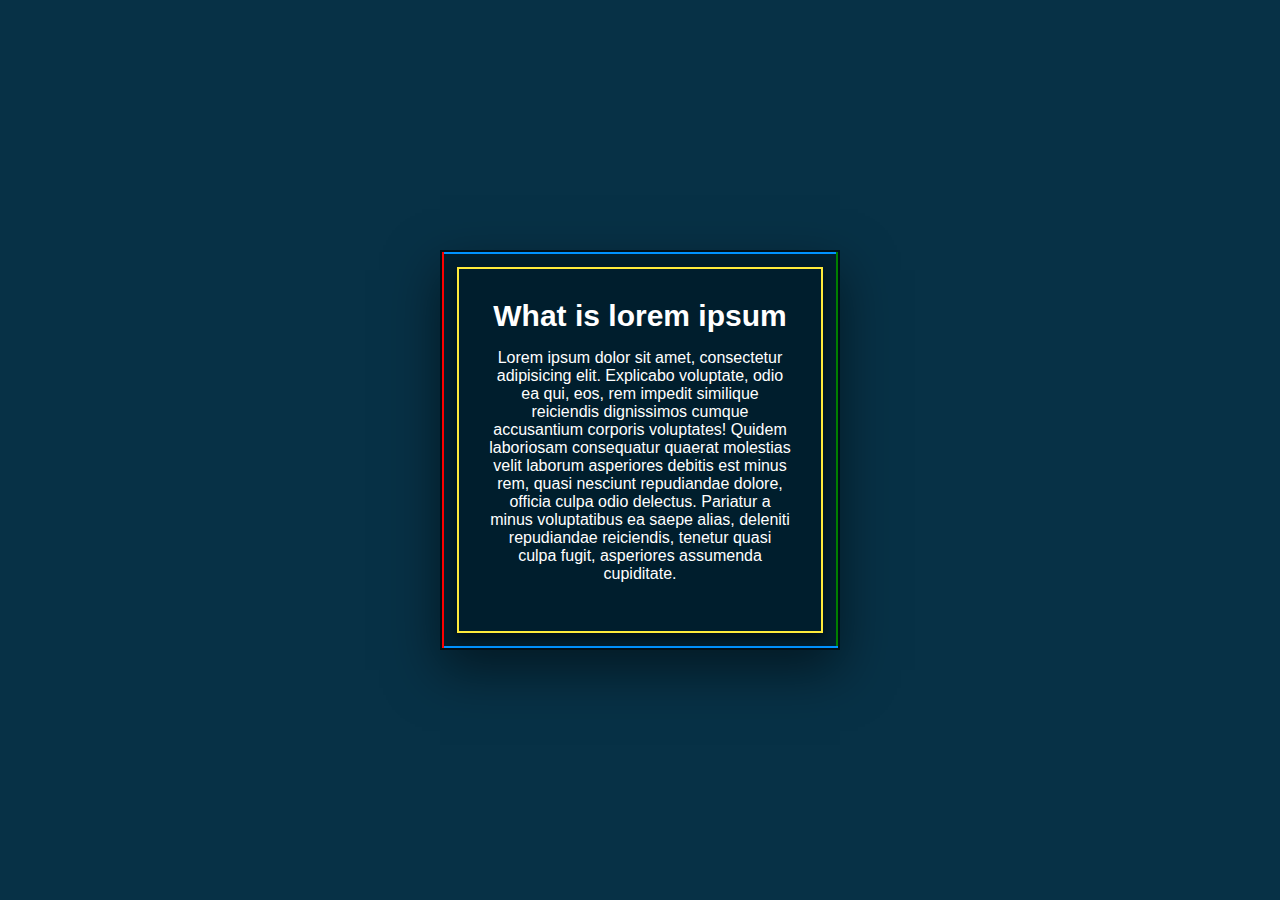
<file: border.html>
<!DOCTYPE html>
<html lang="en">
	<head>
		<meta charset="UTF-8" />
		<meta http-equiv="X-UA-Compatible" content="IE=edge" />
		<meta name="viewport" content="width=device-width, initial-scale=1.0" />
		<title>Document</title>
		<link rel="stylesheet" href="src/css/border.css" />
	</head>
	<body>
		<div class="box">
			<span></span>
			<span></span>
			<span></span>
			<span></span>
			<div class="content">
				<h1>What is lorem ipsum</h1>
				<p>
					Lorem ipsum dolor sit amet, consectetur adipisicing elit. Explicabo
					voluptate, odio ea qui, eos, rem impedit similique reiciendis
					dignissimos cumque accusantium corporis voluptates! Quidem laboriosam
					consequatur quaerat molestias velit laborum asperiores debitis est
					minus rem, quasi nesciunt repudiandae dolore, officia culpa odio
					delectus. Pariatur a minus voluptatibus ea saepe alias, deleniti
					repudiandae reiciendis, tenetur quasi culpa fugit, asperiores
					assumenda cupiditate.
				</p>
			</div>
		</div>
	</body>
</html>
</file>
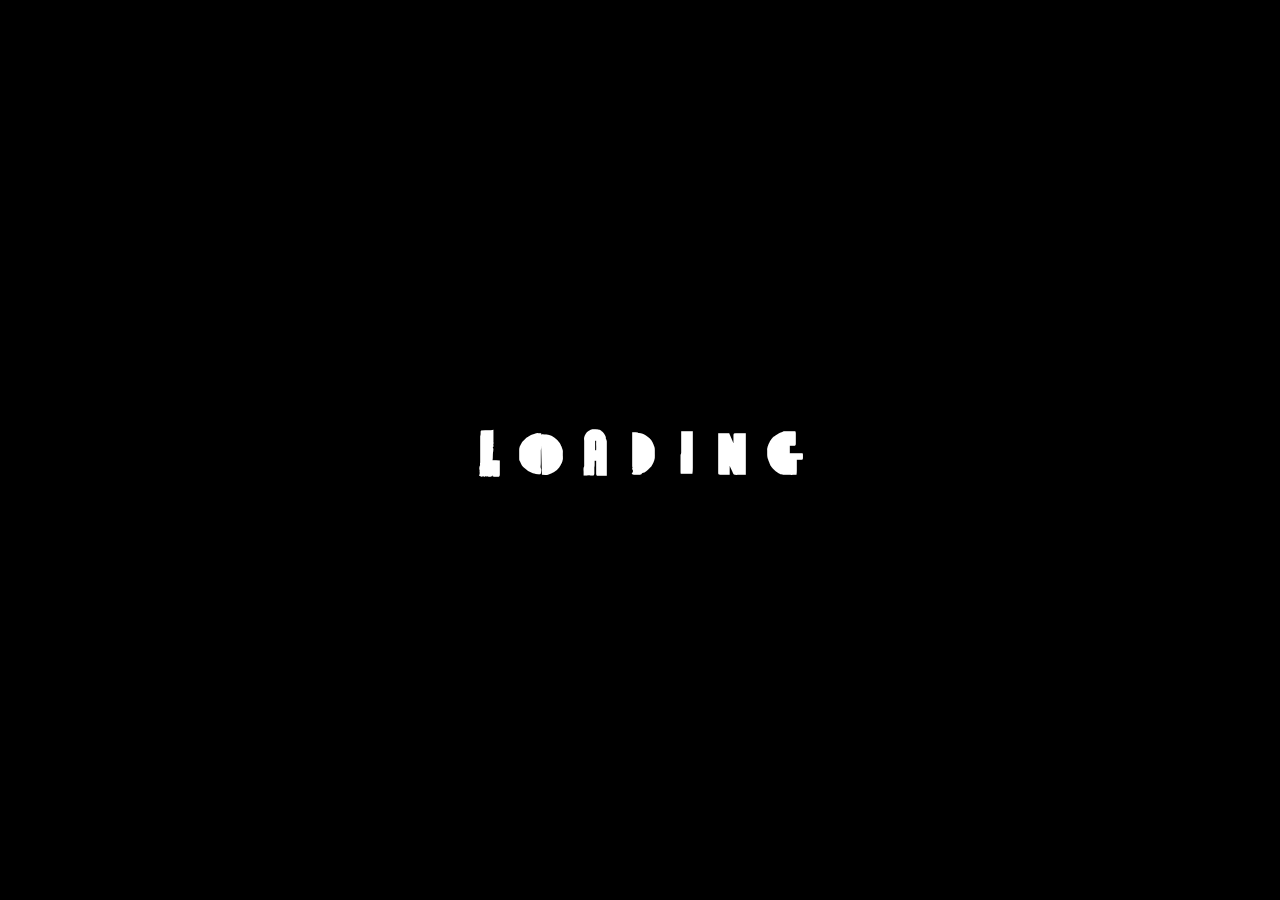
<file: loading.html>
<!DOCTYPE html>
<html lang="en">
	<head>
		<meta charset="UTF-8" />
		<meta http-equiv="X-UA-Compatible" content="IE=edge" />
		<meta name="viewport" content="width=device-width, initial-scale=1.0" />
		<title>Loading</title>
		<link rel="stylesheet" href="src/css/loading.css" />
		<link rel="shortcut icon" href="src/img/icon.png" type="image/png" />
	</head>
	<body>
		<div class="loading">
			<div class="loading-text">
				<span class="loading-text-words">L</span>
				<span class="loading-text-words">O</span>
				<span class="loading-text-words">A</span>
				<span class="loading-text-words">D</span>
				<span class="loading-text-words">I</span>
				<span class="loading-text-words">N</span>
				<span class="loading-text-words">G</span>
			</div>
		</div>
	</body>
</html>
</file>
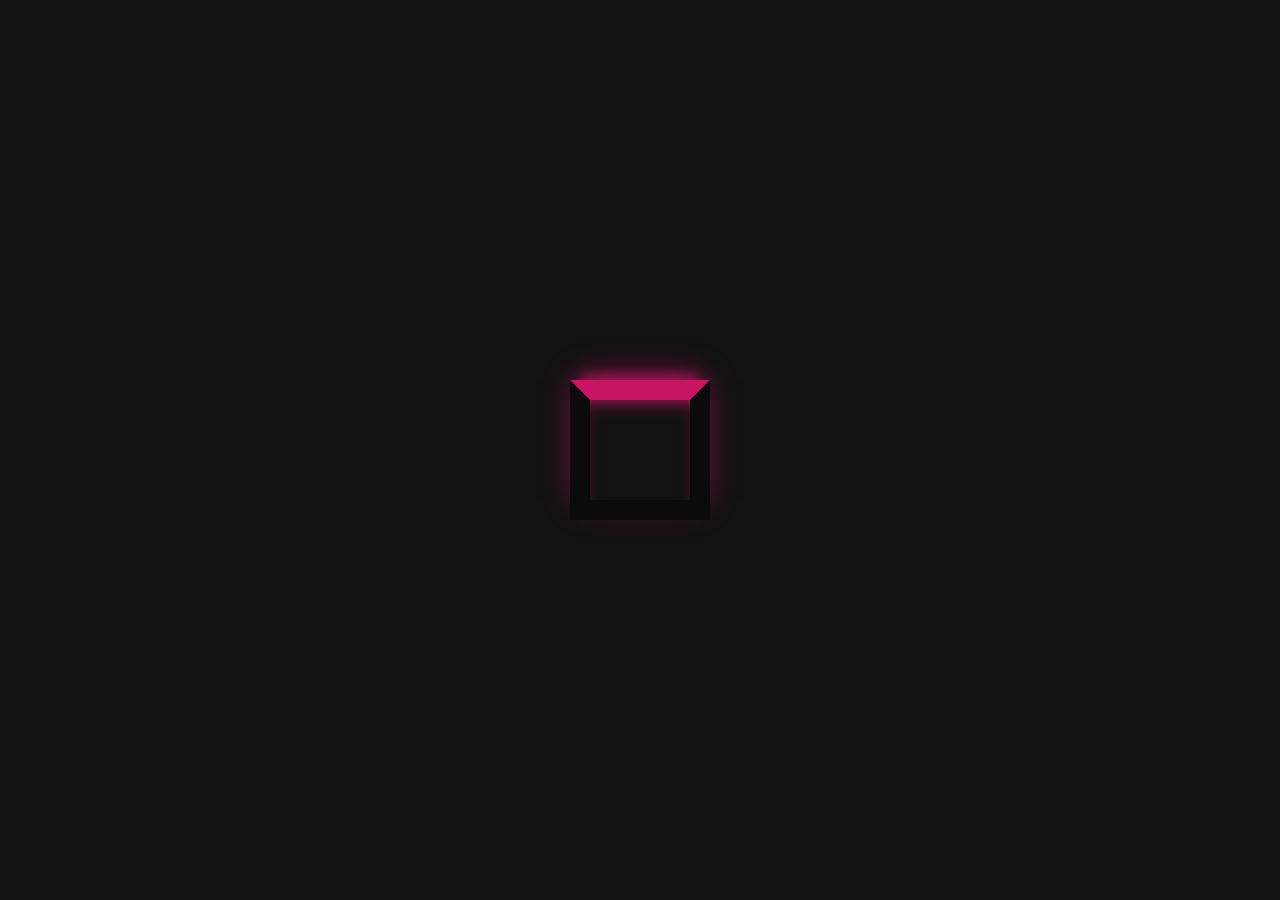
<file: rotate.html>
<!DOCTYPE html>
<html lang="en">
	<head>
		<meta charset="UTF-8" />
		<meta http-equiv="X-UA-Compatible" content="IE=edge" />
		<meta name="viewport" content="width=device-width, initial-scale=1.0" />
		<link rel="stylesheet" href="src/css/rotate.css" />
		<link rel="shortcut icon" href="src/img/icon.png" type="image/png" />
		<title>Document</title>
	</head>
	<body>
		<div class="glow"></div>
	</body>
</html>
</file>
<file: src/css/border.css>
body {
	margin: 0;
	padding: 0;
	background: #073146;
	font-family: sans-serif;
}

.box {
	position: absolute;
	top: 50%;
	left: 50%;
	transform: translate(-50%, -50%);
	width: 400px;
	height: 400px;
	background: #001e2d;
	box-sizing: border-box;
	overflow: hidden;
	box-shadow: 0 20px 50px rgba(0, 0, 0, 0.5);
	border: 2px solid rgba(0, 0, 0, 0.5);
}

.box:before {
	content: "";
	position: absolute;
	top: 0;
	left: -100%;
	width: 100%;
	height: 100%;
	background: rgba(255, 255, 255, 0.1);
	transition: 0.5s;
	pointer-events: none;
}

.box:hover:before {
	left: -50%;
	transform: skewX(-5deg);
}

.box .content {
	position: absolute;
	top: 15px;
	left: 15px;
	right: 15px;
	bottom: 15px;
	border: 2px solid #ffeb3b;
	padding: 30px;
	text-align: center;
	box-shadow: 0 5px 10px rgba(0, 0, 0, 0.5);
}

.box .content h1 {
	color: #fff;
	font-size: 30px;
	margin: 0 0 10px;
	padding: 0;
}

.box .content p {
	color: #fff;
}
.box span {
	position: absolute;
	top: 0;
	left: 0;
	width: 100%;
	height: 100%;
	display: block;
	box-sizing: border-box;
}
.box span:nth-child(1) {
	transform: rotate(0deg);
}
.box span:nth-child(2) {
	transform: rotate(90deg);
}
.box span:nth-child(3) {
	transform: rotate(180deg);
}
.box span:nth-child(4) {
	transform: rotate(270deg);
}
.box span:nth-child(2):before {
	animation-delay: -2s;
	background: green;
}
.box span:nth-child(4):before {
	animation-delay: -2s;
	background: red;
}
.box span:before {
	content: "";
	position: absolute;
	width: 100%;
	height: 2px;
	background: #0093ff;
	animation: animate 4s linear infinite;
}
@keyframes animate {
	0% {
		transform: scaleX(0);
		transform-origin: left;
	}
	50% {
		transform: scaleX(1);
		transform-origin: left;
	}
	50.1% {
		transform: scaleX(1);
		transform-origin: right;
	}
	100% {
		transform: scaleX(0);
		transform-origin: right;
	}
}
.created a {
	color: #fff;
	position: absoulute;
	top: 50px;
	left: 50px;
	text-decoration: none;
	font-size: 60px;
}
</file>
<file: src/css/loading.css>
@font-face {
	font-family: "Palette Mosaic";
	src: url("../fonts/PaletteMosaic-Regular.woff2") format("woff2"),
		url("../fonts/PaletteMosaic-Regular.woff") format("woff"),
		url("../fonts/PaletteMosaic-Regular.ttf") format("truetype");
	font-weight: normal;
	font-style: normal;
	font-display: swap;
}
.loading {
	position: fixed;
	top: 0;
	left: 0;
	width: 100%;
	height: 100%;
	background: #000;
	z-index: 9999;
}

.loading-text {
	position: absolute;
	top: 0;
	bottom: 0;
	left: 0;
	right: 0;
	margin: auto;
	text-align: center;
	width: 100%;
	height: 100px;
	line-height: 100px;
}
.loading-text span {
	display: inline-block;
	margin: 0 5px;
	color: #fff;
	font-family: "Palette Mosaic";
	font-size: 50px;
	font-weight: 700;
}
.loading-text span:nth-child(1) {
	filter: blur(0px);
	-webkit-animation: blur-text 1.5s 0s infinite linear alternate;
	animation: blur-text 1.5s 0s infinite linear alternate;
}
.loading-text span:nth-child(2) {
	filter: blur(0px);
	-webkit-animation: blur-text 1.5s 0.2s infinite linear alternate;
	animation: blur-text 1.5s 0.2s infinite linear alternate;
}
.loading-text span:nth-child(3) {
	filter: blur(0px);
	-webkit-animation: blur-text 1.5s 0.4s infinite linear alternate;
	animation: blur-text 1.5s 0.4s infinite linear alternate;
}
.loading-text span:nth-child(4) {
	filter: blur(0px);
	-webkit-animation: blur-text 1.5s 0.6s infinite linear alternate;
	animation: blur-text 1.5s 0.6s infinite linear alternate;
}
.loading-text span:nth-child(5) {
	filter: blur(0px);
	-webkit-animation: blur-text 1.5s 0.8s infinite linear alternate;
	animation: blur-text 1.5s 0.8s infinite linear alternate;
}
.loading-text span:nth-child(6) {
	filter: blur(0px);
	-webkit-animation: blur-text 1.5s 1s infinite linear alternate;
	animation: blur-text 1.5s 1s infinite linear alternate;
}
.loading-text span:nth-child(7) {
	filter: blur(0px);
	-webkit-animation: blur-text 1.5s 1.2s infinite linear alternate;
	animation: blur-text 1.5s 1.2s infinite linear alternate;
}

@-webkit-keyframes blur-text {
	0% {
		filter: blur(0px);
	}
	100% {
		filter: blur(4px);
	}
}

@keyframes blur-text {
	0% {
		filter: blur(0px);
	}
	100% {
		filter: blur(4px);
	}
}
</file>
<file: src/css/rotate.css>
body {
	background-color: #121212;
}

.glow {
	position: absolute;
	top: 50%;
	left: 50%;
	transform: translate(-50%, -50%);

	width: 100px;
	height: 100px;

	border-left: 20px solid rgba(11, 11, 11, 1);
	border-right: 20px solid rgba(11, 11, 11, 1);
	border-bottom: 20px solid rgba(11, 11, 11, 1);
	border-top: 20px solid rgba(200, 20, 100, 1);
	/* border-radius: 50%; */

	animation: rotate 1.5s infinite linear;

	box-shadow: 0 -15px 10px -10px rgba(200, 20, 100, 0.5),
		inset 0 15px 10px -10px rgba(200, 20, 100, 0.25),
		0 -10px 30px -10px rgba(200, 20, 100, 1),
		inset 0 10px 20px -10px rgba(200, 20, 100, 0.75);
}

/* .glow::before,
.glow::after {
	position: absolute;
	display: block;
	content: "";
	width: 20px;
	height: 20px;
	top: -2.5px;
	border-radius: 50%;
	background-color: rgba(200, 20, 100, 1);
}
.glow::before {
	left: -2px;
}
.glow::after {
	right: -2px;
} */

@keyframes rotate {
	from {
		transform: translate(-50%, -50%) rotate(0deg);
	}
	to {
		transform: translate(-50%, -50%) rotate(360deg);
	}
}
</file>
